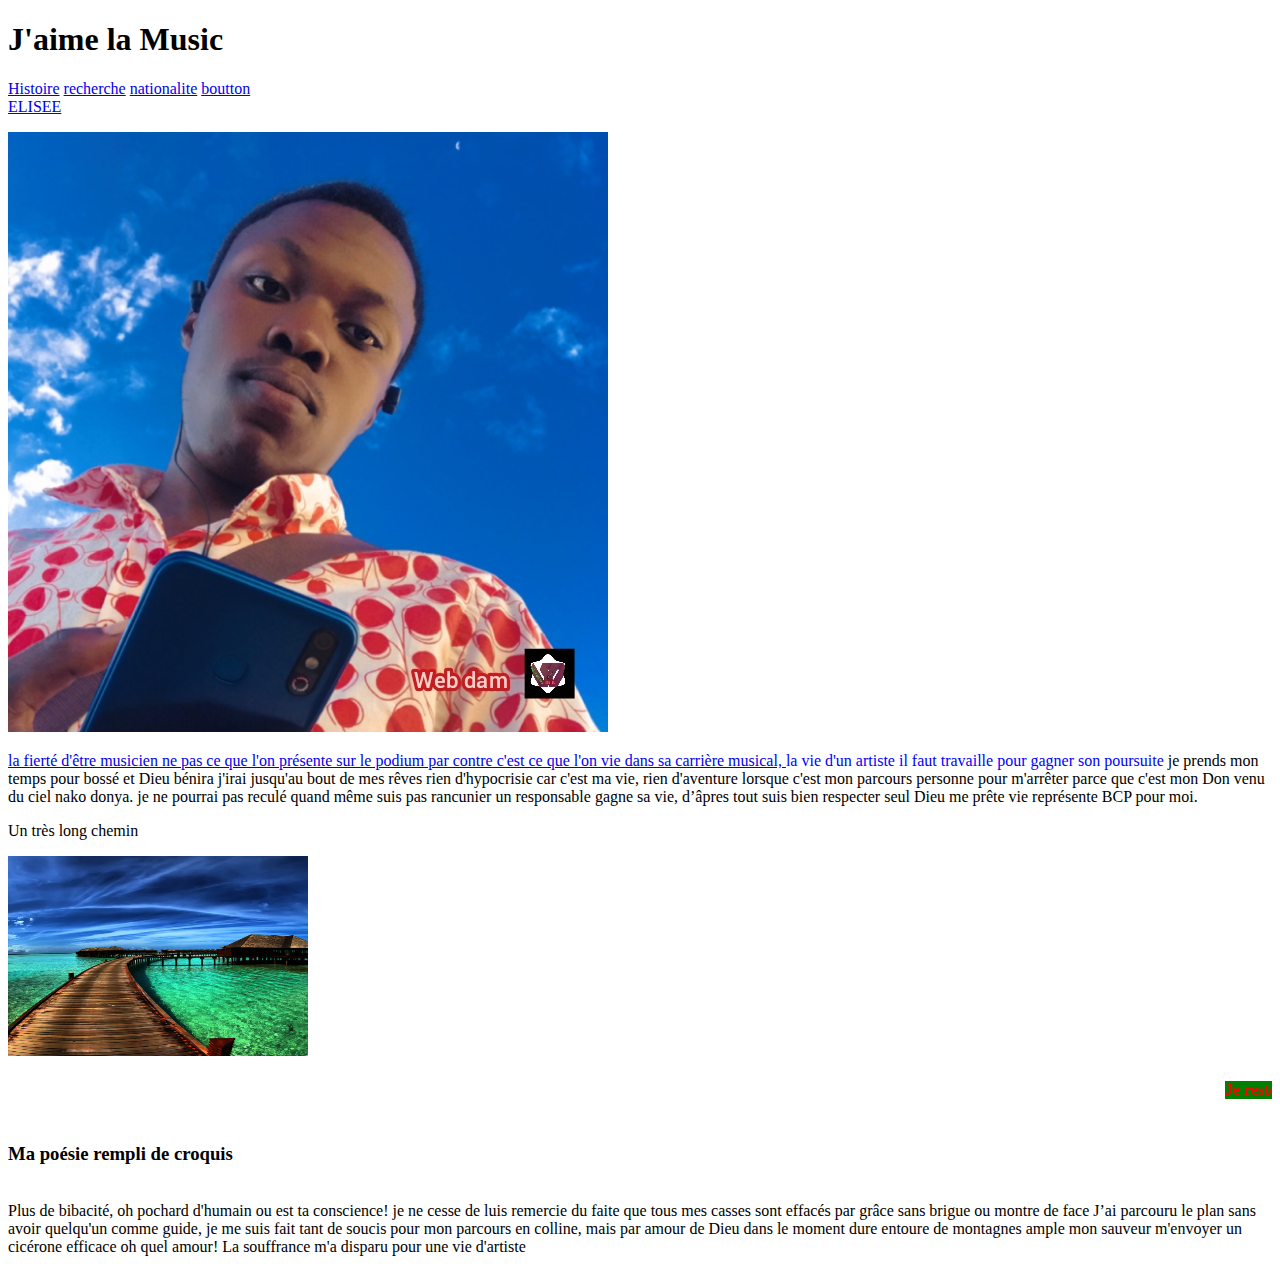
<file: index.html>
<!DOCTYPE html>
<html lang="en">
<head>
    <meta charset="UTF-8">
    <meta http-equiv="X-UA-Compatible" content="IE=edge">
    <meta name="viewport" content="width=device-width, initial-scale=1.0">
    <link rel="stylesheet" href="css/style.css">
    <title>Document</title>
</head>
<body>
        
    <h1>J'aime la Music</h1>

    <a href="index.html">Histoire</a>
 
    <a href="search.html">recherche</a>
    <a href="nationalite.html">nationalite</a>
     <a href="bouton.html">boutton</a>
   
    <link rel="stylesheet" type="text/css" href="css/style.css"/>
    <div class="img">
    <a target="blank"href=
    <p>ELISEE</p>
    <img src="image/elisee.jpg" alt="chat"
    />

    <p>la fierté d'être musicien ne pas ce que l'on présente sur le podium par contre c'est ce que l'on
    vie dans sa carrière musical, 
    <a style=color:blue>  la vie d'un artiste il faut travaille pour gagner son poursuite</a style>
    je prends mon temps pour bossé et Dieu bénira  j'irai jusqu'au bout de mes rêves rien d'hypocrisie car c'est ma vie, rien d'aventure lorsque c'est mon parcours personne pour m'arrêter parce que c'est mon Don venu du ciel nako donya.
    je ne pourrai pas reculé quand même suis pas rancunier un responsable gagne sa vie, d’âpres tout suis  bien respecter seul Dieu me prête vie représente BCP pour moi.

    <p>Un très long chemin </p>
    <img src="image/background-2.jpg" alt="mon parcours"
    width="300" height="200" translate="2">



    <marquee> <h4 style=color:red>Je reste debout  jusqu’au bout </h4 style></marquee>

    <h3> Ma poésie rempli de croquis</h3>
    <br>
    Plus de bibacité, oh pochard d'humain ou est ta conscience!
    je ne cesse de luis remercie du faite que tous mes casses sont effacés par grâce sans brigue ou montre de face 
    J’ai parcouru le plan sans avoir quelqu'un comme guide, je me suis fait tant de soucis pour mon parcours en colline, mais par amour de Dieu dans le moment dure entoure de montagnes ample mon sauveur m'envoyer un cicérone efficace oh quel amour!
    La souffrance m'a disparu pour une vie d'artiste 









    </p>	








</body>
</html>
</file>
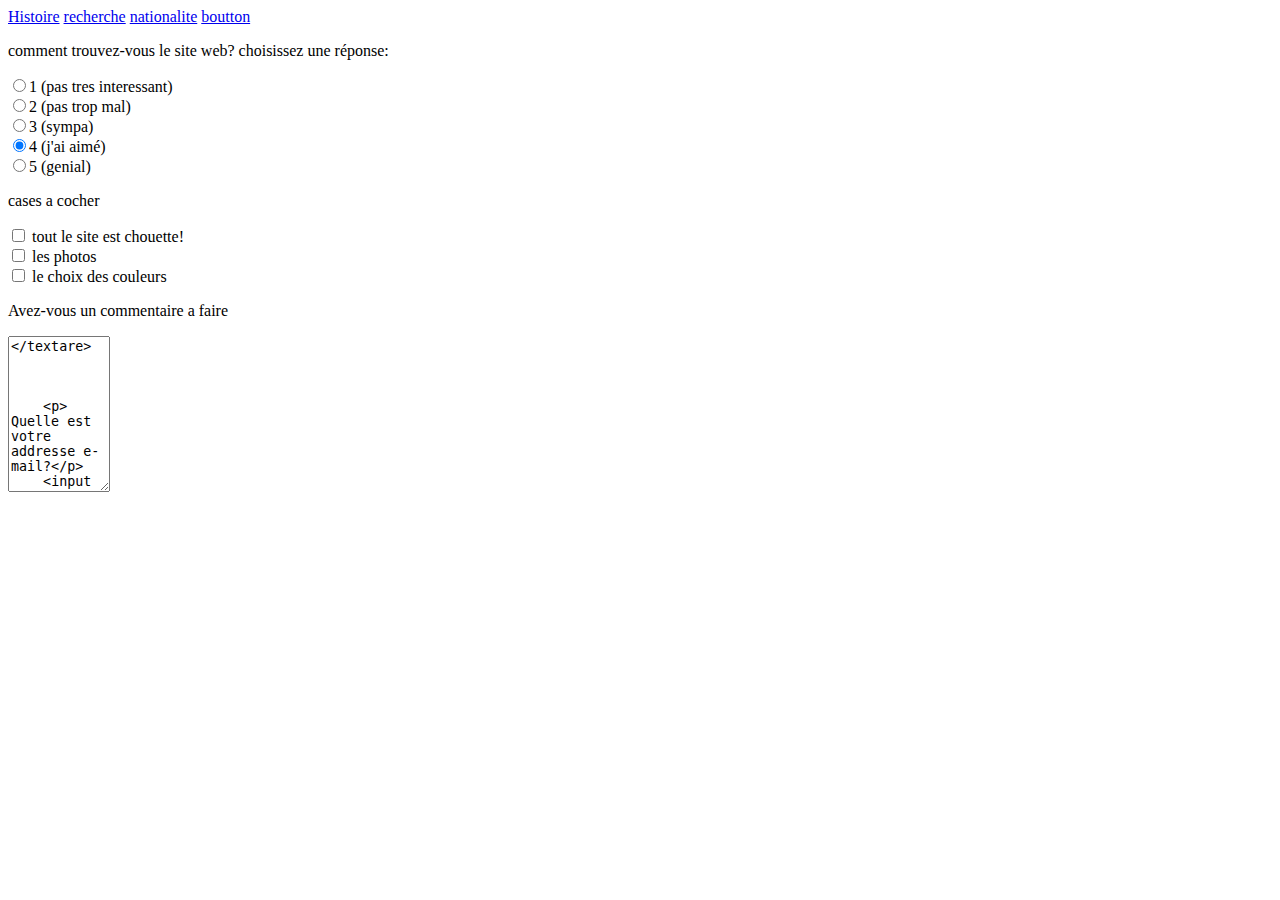
<file: bouton.html>
<!DOCTYPE html>
<html lang="en">
<head>
    <meta charset="UTF-8">
    <meta http-equiv="X-UA-Compatible" content="IE=edge">
    <meta name="viewport" content="width=device-width, initial-scale=1.0">
    <title>Document</title>
</head>
<body>

    <a href="index.html">Histoire</a>
 
    <a href="search.html">recherche</a>
    <a href="nationalite.html">nationalite</a>
     <a href="bouton.html">boutton</a>
   
    <link rel="stylesheet" type="text/css" href="css/style.css"/>
    <p> comment trouvez-vous le site web? choisissez une réponse: </p>

    <input name="note" type="radio"value="1">1 (pas tres interessant) <br/>

    <input name="note" type="radio"value="2">2 (pas trop mal) <br/>

    <input name="note" type="radio"value="3">3 (sympa) <br/>

    <input name="note" type="radio"value="4" checked="checked">4 (j'ai aimé) <br/>

    <input name="note" type="radio"value="5">5 (genial) <br/>


    <p> cases a cocher </p>

    <input name="lovel" type="checkbox" value="tout le site" /> tout le site est chouette! <br/>

    <input name="lovel2" type="checkbox" value="les photos" /> les photos <br/>

    <input name="lovel3" type="checkbox" value="le choix des couleurs" /> le choix des couleurs <br/>


    <p> Avez-vous un commentaire a faire </p>

    <textarea rows="10"  cols="10"   name="commentaires"></textare>



    <p> Quelle est votre addresse e-mail?</p>
    <input type="text"name="e-mail"/>

    <p><button type="submit"> Envoyer le formulaire par e-mail </button>
    <button type="reset">Annuler </button></p>
	
</body>
</html>
</file>
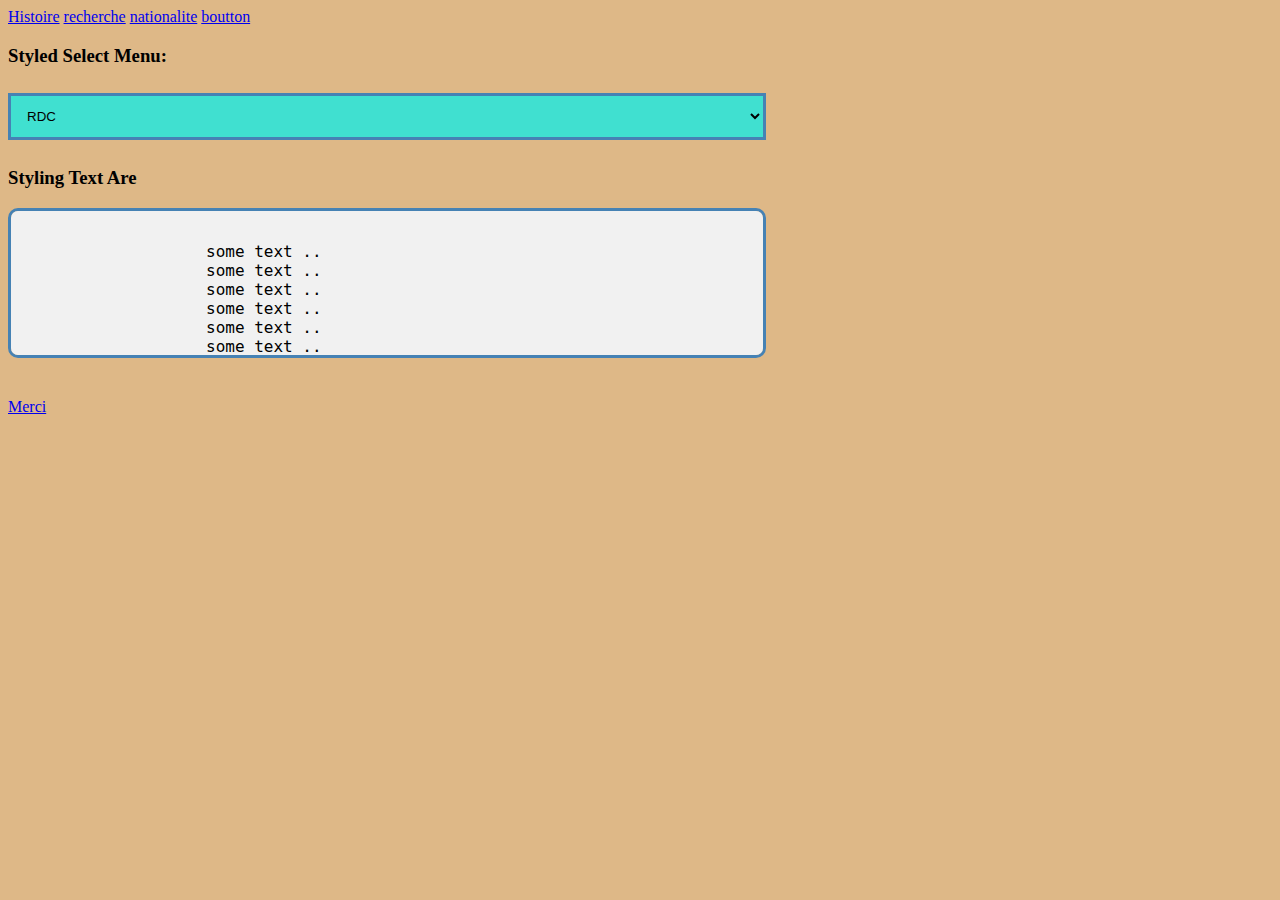
<file: nationalite.html>
<!DOCTYPE html>
<html lang="en">
<head>
    <meta charset="UTF-8">
    <meta http-equiv="X-UA-Compatible" content="IE=edge">
    <meta name="viewport" content="width=device-width, initial-scale=1.0">
    <title>Document</title>
</head>
<body>
    
 <a href="index.html">Histoire</a>
 
 <a href="search.html">recherche</a>
 <a href="nationalite.html">nationalite</a>
  <a href="bouton.html">boutton</a>

 <link rel="stylesheet" type="text/css" href="css/style.css"/>
 <style>
    body {background-color:burlywood }
              select{
                      width: 60%;
                      padding: 12px 12px;
                      margin: 8px 0;
                      border: 3px solid steelblue;
                      background-color: turquoise;
                      }
                      
               textarea{			
                      width:60%;
                      height: 150px;
                      padding: 12px 12px;				   
                      box-sizing: border-box;
                      border: 3px solid steelblue;
                      border-radius: 10px;
                      background-color: #f8f8f8;
                      font-size: 16px;
                      resize: none;
                      background-color:#f1f1f1;				   
                      }
                      
               </style>
               
               </head>
               <body>
               
               <h3>Styled Select Menu:</h3>
               
               <form>
               
               <select id="country" name="country">
               <option value="ind">RDC</option>
               <option value="ind">USA</option>
               <option value="ind">CHINE</option>
               
               </select>
               </form>
               
                   <h3>Styling Text Are</h3>
                   
                   <form>
                   
                   <textarea>
                   
                   some text ..
                   some text ..
                   some text ..
                   some text ..
                   some text ..
                   some text ..
                   some text ..
                   some text ..
                   some text ..
                   some text ..
                   some text ..
                   some text ..
                   
                   </textarea>
                   </form>
               </br>
               </br>
                   <a href="vous etez le bienvenu parmis nous">Merci</a>
</body>
</html>
</file>
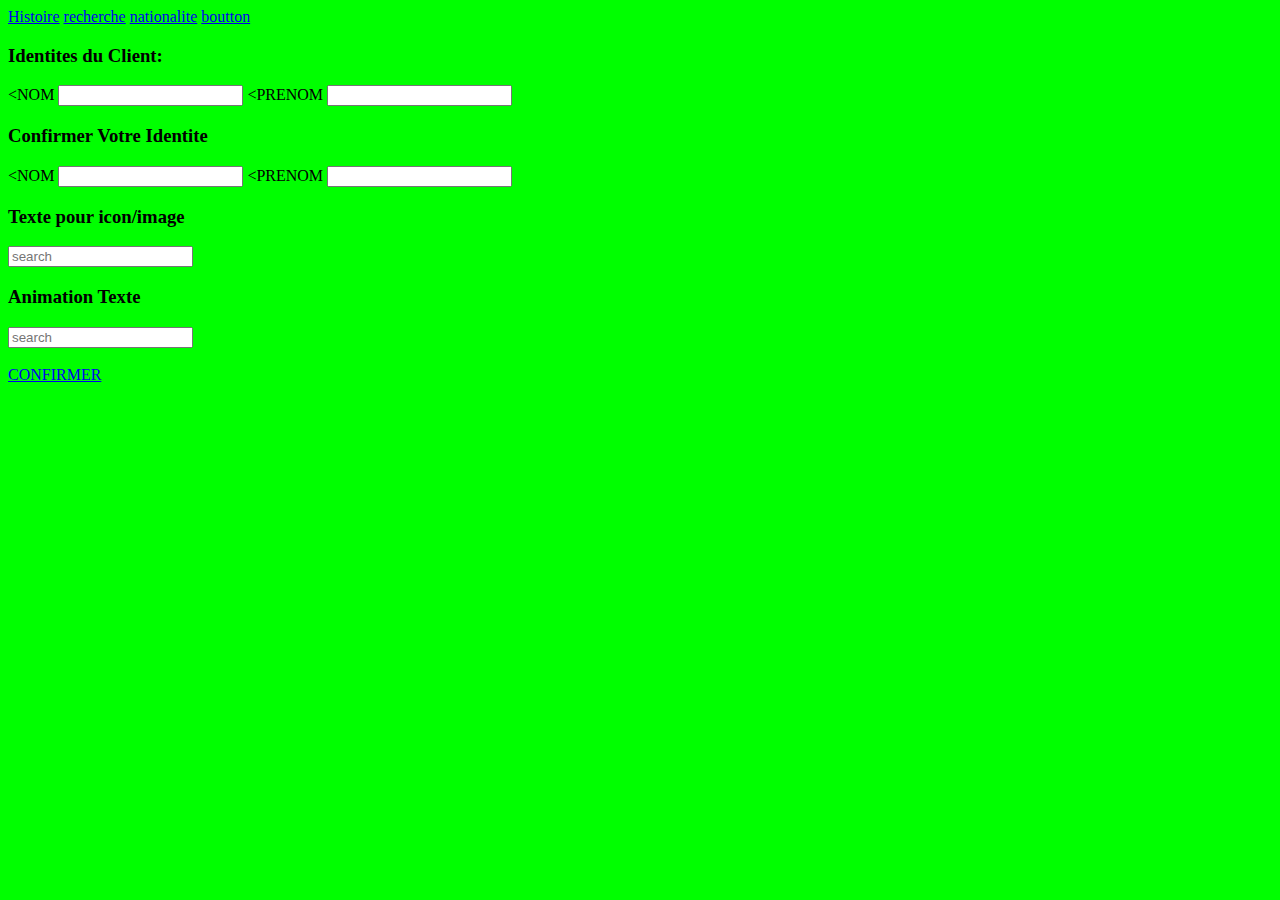
<file: search.html>
<!DOCTYPE html>

 <html>
 
 <head>

 <style>
 body {background-color:lime;} 

 <a href="nationalite.html"> Allez vers la page nationalite cliquer ici</a>
 <a href="html.html"> "allez vers la page html cliquer ici</a>
  <a href="boutton.html"> "allez vers la page boutton cliquer ici</a>

 <!--This is for padded field -->
 
 input[input=text]{
                   width:100%;
				   padding:12px 12px;
				   margin: 8px 0;
				   box-sizing:border-box;
				}
 
 <!--This is for bordered fied -->
 
				input[input=text1]{
                   width:100%;
				   padding:12px 12px;
				   margin: 8px 0;
				   box-sizing:border-box;
				   border:4px solid steelblue;
				   border-radius:4px;
				}
				
 <!--This is for image field -->		
 
 input[input=text2]{
                   width:100%;
				   box-sizing:border-box;
				   border:2px solid #ccc;
				   border-radius:4px;
				   font-size:16px;
				   background-color:white;
				   background-image:url
				   ('sicon.png');
				   background-position: 10px 10px;
				   background-repeat:no-repeat;
				   padding:12Px 20px 12px 40px;

				}
				
		<!--This is for animated field -->
		
		input[input=text2]{
                   width:100%;
				   box-sizing:border-box;
				   border:3px solid steelblue;				  
				   border-radius:4px;
				   font-size:16px;
				   background-color:white;
				   background-image:url
				   ('sicon.png');
				   background-position: 10px 10px;
				   background-repeat:no-repeat;
				   padding:12Px 20px 12px 40px;
				   -webkiyt-transition:width 0.4s
				   ease-in-out;
				   transition:width 0.4s ease-in-out;
				   
				}
				
				input[type=text3]:focus{
				width:60%;
				}
				
			</style>
			</head>
			
			<body>
			
 <a href="index.html">Histoire</a>
 
 <a href="search.html">recherche</a>
 <a href="nationalite.html">nationalite</a>
  <a href="bouton.html">boutton</a>

 <link rel="stylesheet" type="text/css" href="css/style.css"/>
			<h3>Identites du Client:</h3>
			
			<form>
			
			<<label for ="fname">NOM </label>
			<input type="text" id="fnam"
			name="fname">
			
			<<label for ="fname">PRENOM </label>
			<input type="text" id="lnam"
			name="lname">
			
			</form>
			
			<h3> Confirmer Votre Identite </h3>
			
			<form>
			
			<<label for ="fname">NOM </label>
			<input type="text" id="fnam"
			name="fname">
			
			<<label for ="fname">PRENOM</label>
			<input type="text" id="lnam"
			name="lname">
			
			</form>
			
				<h3>  Texte pour icon/image </h3>
			
				<form>
				
				<input type="text2" name="search"
			placeholder="search"..>
			
			</form>
			
			<h3>  Animation Texte </h3>
			
				<form>
				
				<input type="text3" name="search"
			placeholder="search"..>
			
			</form>
		</br>
			<a href="eliseeciza@gmail.com">CONFIRMER</a>
			</body>
			</html>
</file>
<file: css/style.css>
h2{
    width: auto;
    height: 30px;
    background-color:yellow;
}

h2{
	width: auto;
	height: 10;
	background-color: green yellow;
}

h4{
	width: auto;
	height: 30;
	background-color: green;
}



ul{list-style-type:square;}
</file>
